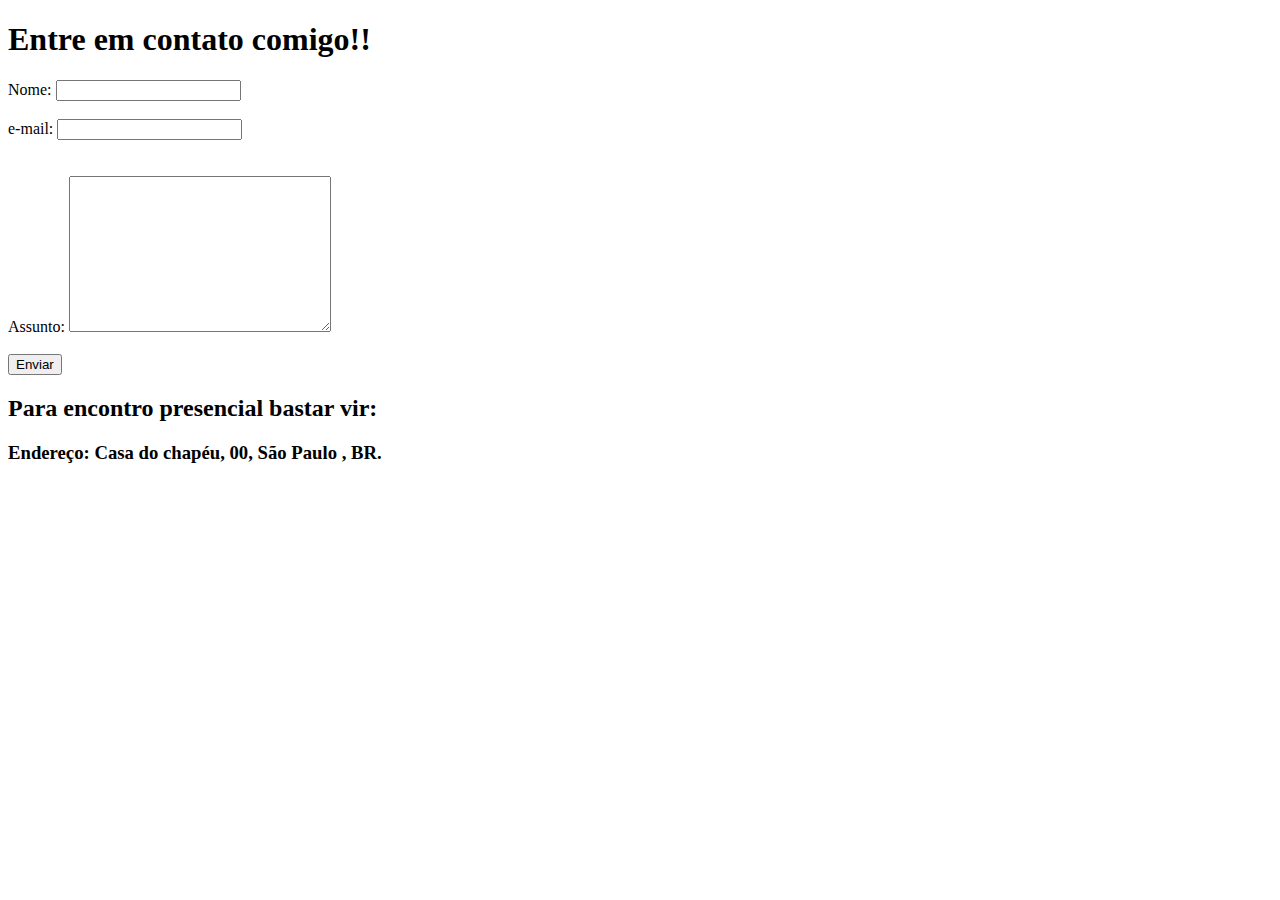
<file: contato.html>
<!DOCTYPE html>
<html lang="pt-br ">
<head>
    <meta charset="UTF-8">
    <meta name="viewport" content="width=device-width, initial-scale=1.0">
    <title>Contato</title>
    
</head>
<body>
    <h1>Entre em contato comigo!!</h1>
  
    <form >
<label for="nome">Nome:</label>
<input type="text" id="nome" onkeyup="validaNome()">
<div id = "txtNome"> </div>
<br>
<label for="email">e-mail:</label>
<input type="email" id="email" onkeyup="validaEmail()">
<div id="txtEmail"></div>
<br>
<br>
<label for="assunto">Assunto:</label>
<textarea name="assunto" id="assunto" cols="30" rows="10"></textarea>
<br>
<br>
<button>Enviar</button>
    </form>
    <h2>Para encontro presencial bastar vir:</h2>
    <h3>Endereço: Casa do chapéu, 00, São Paulo , BR.</h3>
   </iframe>
</body>
</html>
</file>
